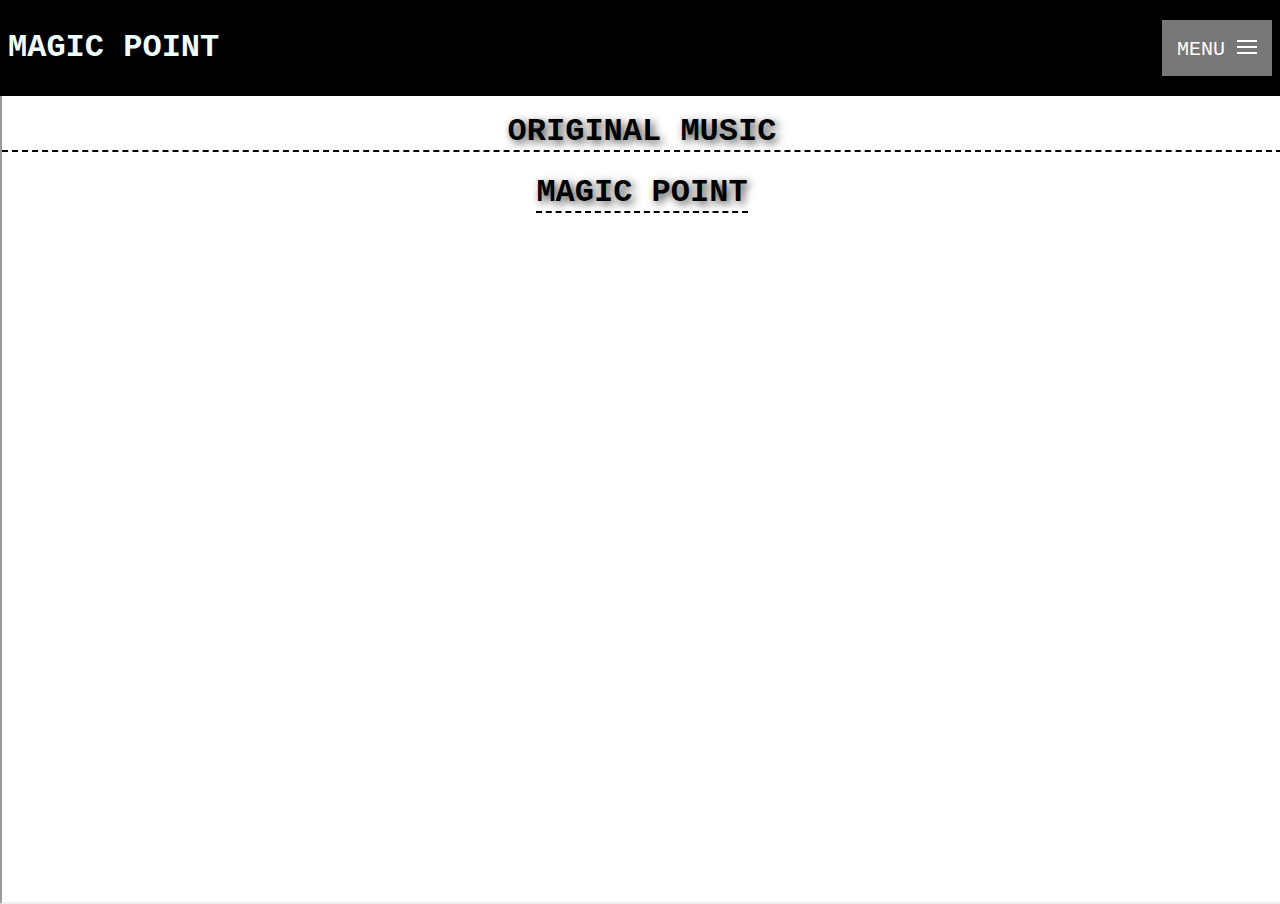
<file: index.html>
<!DOCTYPE html>
<html>
    <head>
        <meta charset="UTF-8">
        <meta name="viewport" content="width=devide-width, initial-scale=1.0">
        <title>Magic Point Trax</title>
        <link rel="stylesheet" href="styles.css">
    </head>
    <body>
        <main>
            <div class="stick-container">
                <div class="flex-div">
                    <div><h1 class="nav-logo">MAGIC POINT</h1></div>
                    <div class="drop-down">
                        
                        <button type="button" class="collapsible">MENU <img src="menu.png"></button>
                        <div class="content">
                            <a href="page_1.html" target="mainframe-display">ORIGINAL MUSIC</a> 
                            <a href="gumpage.html" target="mainframe-display">DEVICES</a> 
                            <a href="page_2.html" target="mainframe-display">VISUALS</a>
                            <a href="page_3.html" target="mainframe-display">SCORING</a>
                            <!--<a href="page_4.html" target="mainframe-display">CODING</a>-->
                            <a href="page_5.html" target="mainframe-display">CONTACT</a>
                            <a href="profile.html" target="mainframe-display">ABOUT</a> 
                            <a href="https://www.patreon.com/MagicPointTrax" target="_blank">PATREON</a>
                        </div>
                    </div>
                </div>
            </div>
            <div class="sticky-marg"></div>
            <div  class="frame-body">
                <iframe src="page_1.html" name="mainframe-display"></iframe>
            </div>
        </main>

        <script>
            var coll = document.getElementsByClassName("collapsible");
            var coll_ = document.getElementsByClassName("content")
            var i;
            
            for (i = 0; i < coll.length; i++) {
              coll[i].addEventListener("click", function() {
                this.classList.toggle("active");
                var content = this.nextElementSibling;
                if (content.style.display === "flex") { 
                  content.style.display = "none";
                } else {
                  content.style.display = "flex";
                }
              });
            }

            for (i = 0; i < coll_.length; i++) {
              coll_[i].addEventListener("click", function() {
                this.classList.toggle("active");
                var content_ = this;
                if (content_.style.display === "flex") { 
                  content_.style.display = "none";
                } else {
                  content_.style.display = "flex";
                }
              });
            }
            </script>
    </body>
</html>
</file>
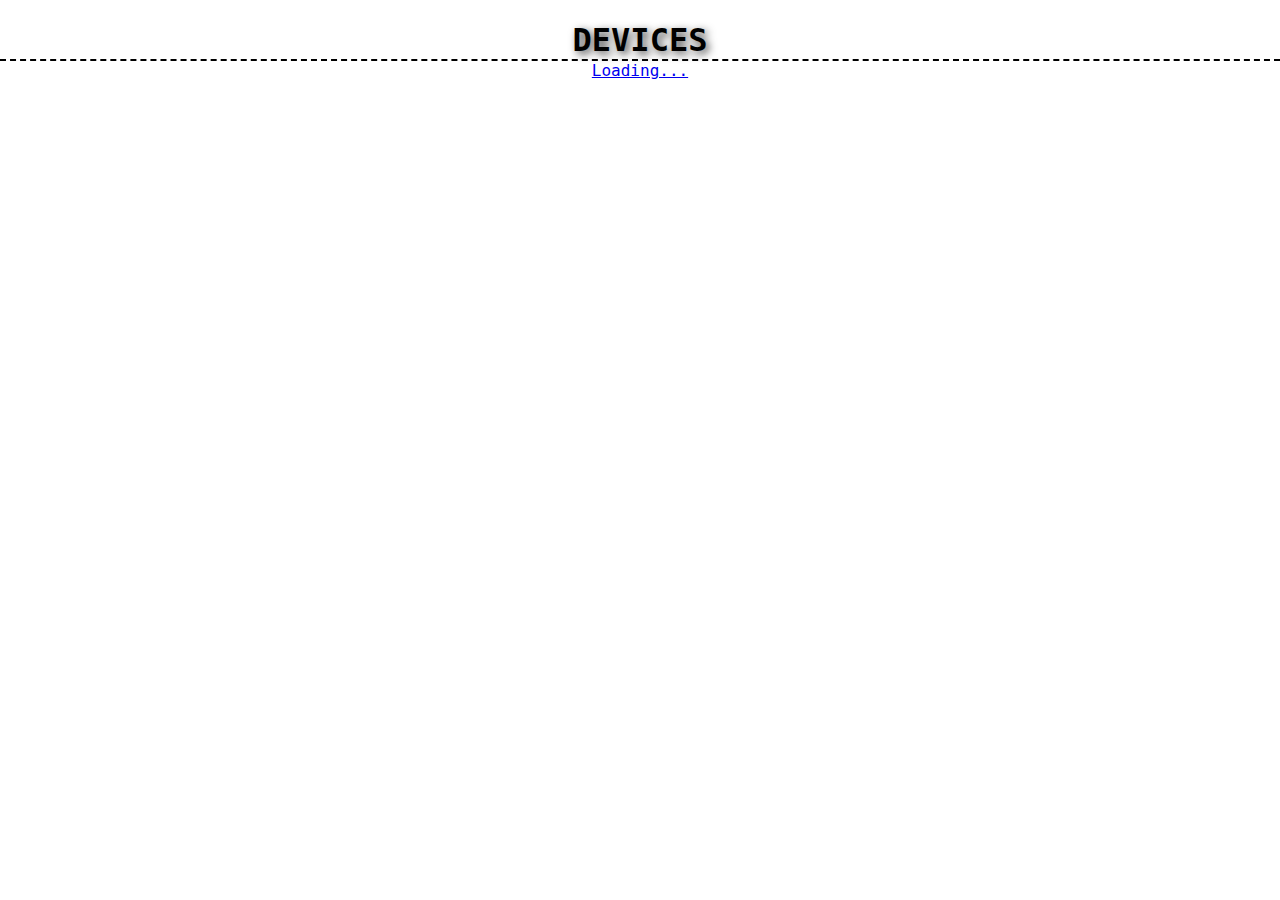
<file: gumpage.html>
<!DOCTYPE html>
<html>
    <head>
        <meta charset="UTF-8">
        <meta name="viewport" content="width=devide-width, initial-scale=1.0">
        <title>Magic Point Trax | DEVICES |</title>
        <link rel="stylesheet" href="styles.css">
    </head>
    <body>
        <h1 class="techno-title">DEVICES</h1>
        <div class="page-1">
            <script src="https://gumroad.com/js/gumroad-embed.js"></script>
<div class="gumroad-product-embed"><a href="https://magicpoint.gumroad.com/l/designer-devices">Loading...</a></div>
        </div>
    </body>
</html>
</file>
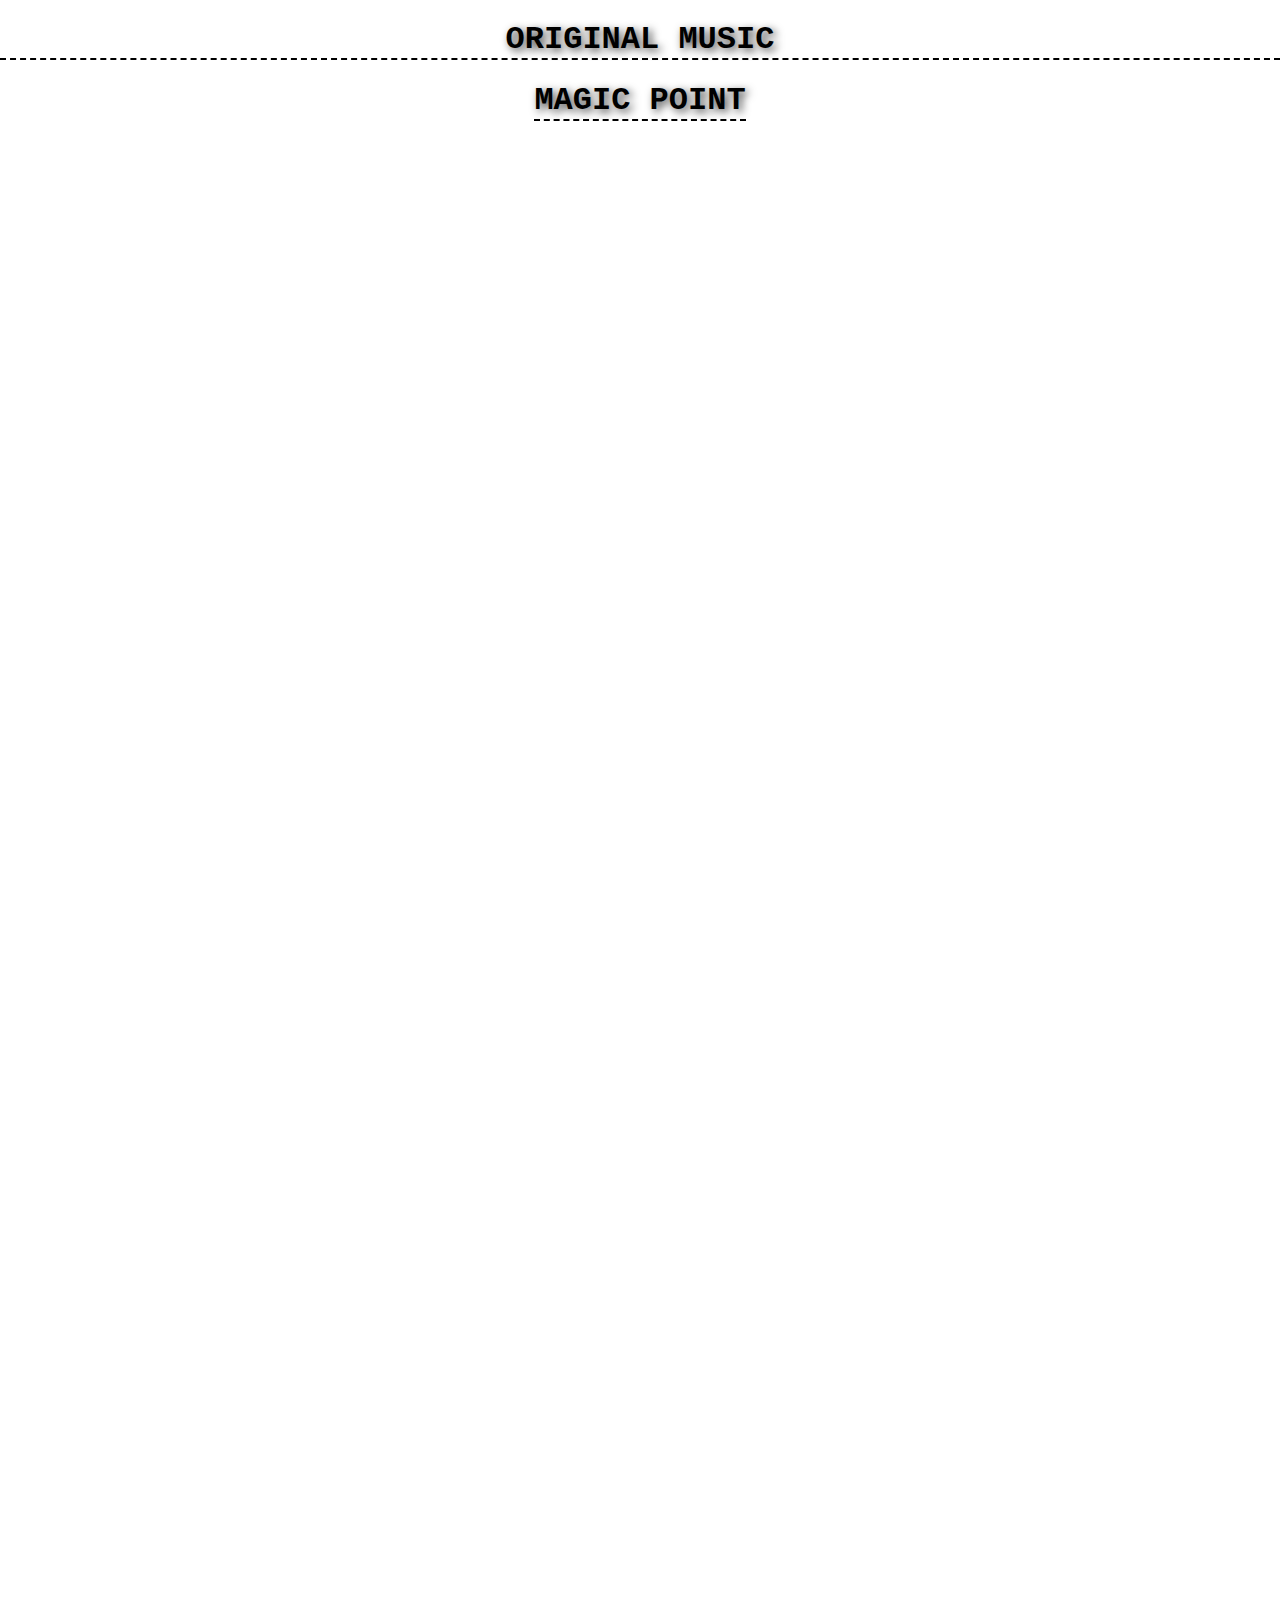
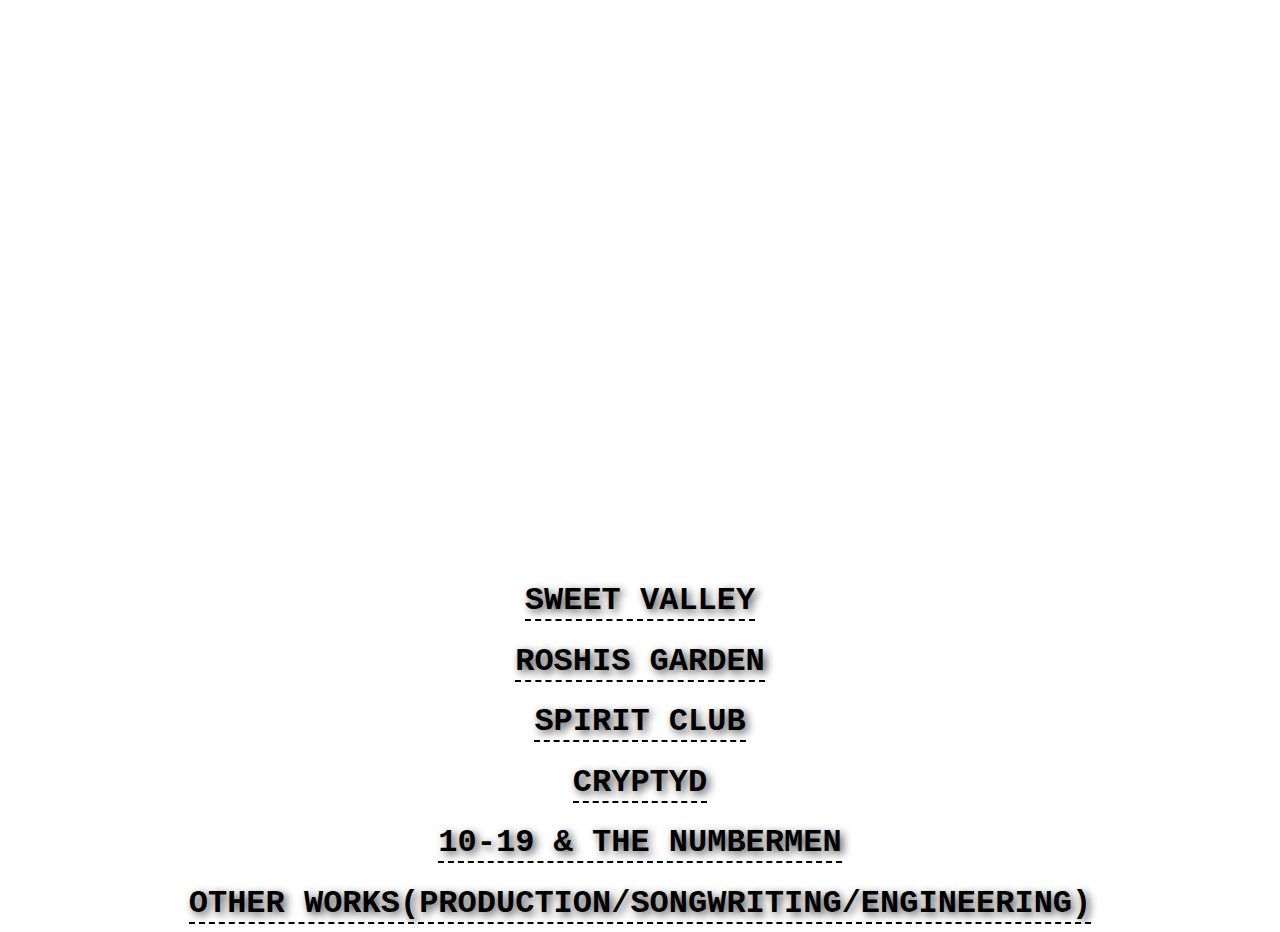
<file: page_1.html>
<!DOCTYPE html>
<html>
    <head>
        <meta charset="UTF-8">
        <meta name="viewport" content="width=devide-width, initial-scale=1.0">
        <title>Magic Point Trax | Original Music |</title>
        <link rel="stylesheet" href="styles.css">
    </head>
    <body>
        <h1 class="techno-title">ORIGINAL MUSIC</h1>
        <div class="page-1">
            <h1 class="techno-title">MAGIC POINT</h1>
            <iframe style="border: 0; width: 100%; height: 120px;" src="https://bandcamp.com/EmbeddedPlayer/album=2526940758/size=large/bgcol=ffffff/linkcol=0687f5/tracklist=false/artwork=small/transparent=true/" seamless><a href="https://magicpoint.bandcamp.com/album/cdeezthetic">CDEEZTHETIC by Magic Point</a></iframe>
            <iframe style="border: 0; width: 100%; height: 120px;" src="https://bandcamp.com/EmbeddedPlayer/album=1411176994/size=large/bgcol=ffffff/linkcol=0687f5/tracklist=false/artwork=small/transparent=true/" seamless><a href="https://magicpoint.bandcamp.com/album/scary-stories">SCARY STORIES by J.K. Williams</a></iframe>
            <iframe style="border: 0; width: 100%; height: 120px;" src="https://bandcamp.com/EmbeddedPlayer/album=4067254045/size=large/bgcol=ffffff/linkcol=0687f5/tracklist=false/artwork=small/transparent=true/" seamless><a href="https://magicpoint.bandcamp.com/album/forest-of-ruin">Forest of Ruin by Magic Point</a></iframe>
            <iframe style="border: 0; width: 100%; height: 120px;" src="https://bandcamp.com/EmbeddedPlayer/album=1506183396/size=large/bgcol=ffffff/linkcol=0687f5/tracklist=false/artwork=small/transparent=true/" seamless><a href="https://magicpoint.bandcamp.com/album/oxylas">Oxylas by Magic Point</a></iframe>
            <iframe style="border: 0; width: 100%; height: 120px;" src="https://bandcamp.com/EmbeddedPlayer/album=434572031/size=large/bgcol=ffffff/linkcol=0687f5/tracklist=false/artwork=small/transparent=true/" seamless><a href="https://magicpoint.bandcamp.com/album/sex-on-acid">SEX ON ACID by Magic Point</a></iframe>
            <iframe style="border: 0; width: 100%; height: 120px;" src="https://bandcamp.com/EmbeddedPlayer/track=3284147127/size=large/bgcol=ffffff/linkcol=0687f5/tracklist=false/artwork=small/transparent=true/" seamless><a href="https://magicpoint.bandcamp.com/track/bounce-em-up-and-down">Bounce Em Up And Down by Magic Point</a></iframe>
            <iframe style="border: 0; width: 100%; height: 120px;" src="https://bandcamp.com/EmbeddedPlayer/album=3585368654/size=large/bgcol=ffffff/linkcol=0687f5/tracklist=false/artwork=small/transparent=true/" seamless><a href="https://magicpoint.bandcamp.com/album/cyber-dub">Cyber Dub by Magic Point</a></iframe>
            <iframe style="border: 0; width: 100%; height: 120px;" src="https://bandcamp.com/EmbeddedPlayer/album=3810799624/size=large/bgcol=ffffff/linkcol=0687f5/tracklist=false/artwork=small/transparent=true/" seamless><a href="https://magicpoint.bandcamp.com/album/msv1-poc">MSV1_POC by Magic Point</a></iframe>
            <iframe style="border: 0; width: 100%; height: 120px;" src="https://bandcamp.com/EmbeddedPlayer/album=539553733/size=large/bgcol=ffffff/linkcol=0687f5/tracklist=false/artwork=small/transparent=true/" seamless><a href="https://magicpoint.bandcamp.com/album/l-o-s-s-l-e-s-s">l o s s l e s s by Magic Point</a></iframe>
            <iframe style="border: 0; width: 100%; height: 120px;" src="https://bandcamp.com/EmbeddedPlayer/track=84492515/size=large/bgcol=ffffff/linkcol=0687f5/tracklist=false/artwork=small/transparent=true/" seamless><a href="https://magicpoint.bandcamp.com/track/complete-chaos">COMPLETE CHAOS by Magic Point</a></iframe>
            <iframe style="border: 0; width: 100%; height: 120px;" src="https://bandcamp.com/EmbeddedPlayer/track=4113471707/size=large/bgcol=ffffff/linkcol=0687f5/tracklist=false/artwork=small/transparent=true/" seamless><a href="https://magicpoint.bandcamp.com/track/phonkstyle">PHONKSTYLE by Magic Point</a></iframe>
            <iframe style="border: 0; width: 100%; height: 120px;" src="https://bandcamp.com/EmbeddedPlayer/album=3738655133/size=large/bgcol=ffffff/linkcol=0687f5/tracklist=false/artwork=small/transparent=true/" seamless><a href="https://magicpoint.bandcamp.com/album/terrordome">TERRORDOME by Magic Point</a></iframe>
            <iframe style="border: 0; width: 100%; height: 120px;" src="https://bandcamp.com/EmbeddedPlayer/track=170836414/size=large/bgcol=ffffff/linkcol=0687f5/tracklist=false/artwork=small/transparent=true/" seamless><a href="https://magicpoint.bandcamp.com/track/hardcore-hater-anthem">HARDCORE HATER ANTHEM by Magic Point</a></iframe>
            <iframe style="border: 0; width: 100%; height: 120px;" src="https://bandcamp.com/EmbeddedPlayer/album=405231532/size=large/bgcol=ffffff/linkcol=0687f5/tracklist=false/artwork=small/transparent=true/" seamless><a href="https://magicpoint.bandcamp.com/album/hardcore-bd-assault">HARDCORE BD-ASSAULT by Magic Point</a></iframe>
            <iframe style="border: 0; width: 100%; height: 120px;" src="https://bandcamp.com/EmbeddedPlayer/track=984855842/size=large/bgcol=ffffff/linkcol=0687f5/tracklist=false/artwork=small/transparent=true/" seamless><a href="https://magicpoint.bandcamp.com/track/smash-or-pass">SMASH OR PASS by Magic Point</a></iframe>
            <iframe style="border: 0; width: 100%; height: 120px;" src="https://bandcamp.com/EmbeddedPlayer/track=3450728669/size=large/bgcol=ffffff/linkcol=0687f5/tracklist=false/artwork=small/transparent=true/" seamless><a href="https://magicpoint.bandcamp.com/track/wontu">WONTU by Joel Kynan</a></iframe>
            <iframe style="border: 0; width: 100%; height: 120px;" src="https://bandcamp.com/EmbeddedPlayer/track=1617788485/size=large/bgcol=ffffff/linkcol=0687f5/tracklist=false/artwork=small/transparent=true/" seamless><a href="https://magicpoint.bandcamp.com/track/dmnwrld">DMNWRLD by Magic Point</a></iframe>
        </div>
         <div class="page-1">
            <h1 class="techno-title">SWEET VALLEY</h1>
             
        </div>
        <div class="page-1">
            <h1 class="techno-title">ROSHIS GARDEN</h1>
             
        </div>
        <div class="page-1">
            <h1 class="techno-title">SPIRIT CLUB</h1>
             
        </div>
        <div class="page-1">
            <h1 class="techno-title">CRYPTYD</h1>
             
        </div>
        <div class="page-1">
            <h1 class="techno-title">10-19 & THE NUMBERMEN</h1>
             
        </div>
        <div class="page-1">
            <h1 class="techno-title">OTHER WORKS(PRODUCTION/SONGWRITING/ENGINEERING)</h1>
             
        </div>
    </body>
</html>
</file>
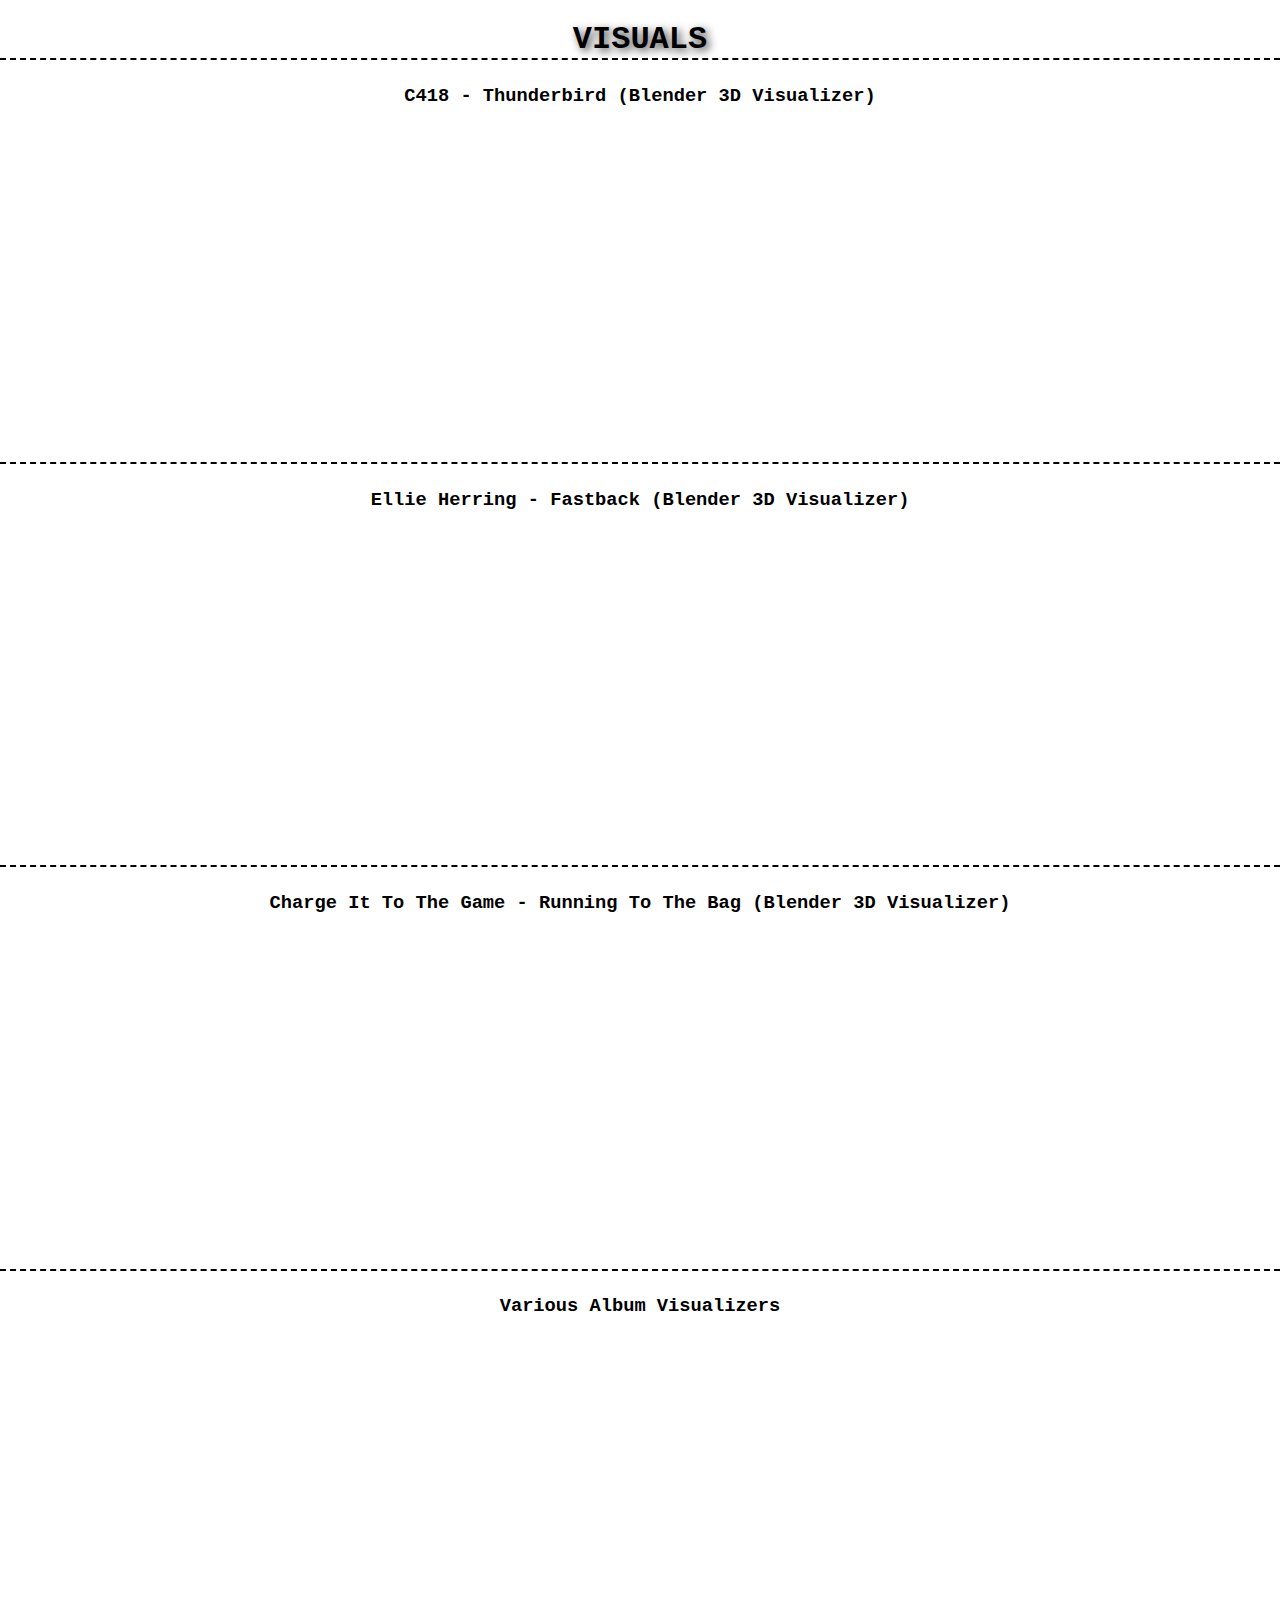
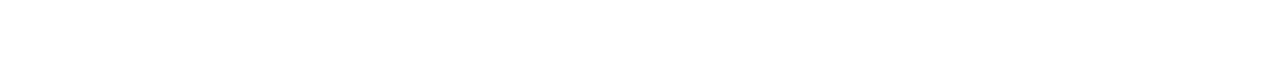
<file: page_2.html>
<!DOCTYPE html>
<html>
    <head>
        <meta charset="UTF-8">
        <meta name="viewport" content="width=devide-width, initial-scale=1.0">
        <title>Magic Point Trax | Visuals |</title>
        <link rel="stylesheet" href="styles.css">
    </head>
    <body>
        <main>
            <h1 class="techno-title">VISUALS</h1>
                <div class="page-3 score-reel">
                    <span class="score-bit">
                        <h3>C418 - Thunderbird (Blender 3D Visualizer)</h3>
                        <iframe max-width="100vw" height="315" aspect-ratio="16/9" src="https://www.youtube.com/embed/H3QP2TX-U28" title="YouTube video player" frameborder="0" allow="accelerometer; autoplay; clipboard-write; encrypted-media; gyroscope; picture-in-picture" allowfullscreen></iframe>
                    </span>
                        
                    <span class="score-bit">
                        <h3>Ellie Herring - Fastback (Blender 3D Visualizer)</h3>
                        <iframe max-width="100vw" height="315" aspect-ratio="16/9" src="https://www.youtube.com/embed/gksxuKfa_oA" title="YouTube video player" frameborder="0" allow="accelerometer; autoplay; clipboard-write; encrypted-media; gyroscope; picture-in-picture" allowfullscreen></iframe>
                    </span>
                        
                    <span class="score-bit">
                        <h3>Charge It To The Game - Running To The Bag (Blender 3D Visualizer)</h3>
                        <iframe max-width="100vw" height="315" aspect-ratio="16/9" src="https://www.youtube.com/embed/c5DJ-u-Kv_Y" title="YouTube video player" frameborder="0" allow="accelerometer; autoplay; clipboard-write; encrypted-media; gyroscope; picture-in-picture" allowfullscreen></iframe>
                    </span>
                        
                    <span class="score-bit">
                        <h3>Various Album Visualizers</h3>
                        <iframe max-width="100vw" height="315" aspect-ratio="16/9" src="https://www.youtube.com/embed/6Y4sHYeUnxg" title="YouTube video player" frameborder="0" allow="accelerometer; autoplay; clipboard-write; encrypted-media; gyroscope; picture-in-picture" allowfullscreen></iframe>
                        <iframe max-width="100vw" height="315" aspect-ratio="16/9" src="https://www.youtube.com/embed/XpfALaxUtb8" title="YouTube video player" frameborder="0" allow="accelerometer; autoplay; clipboard-write; encrypted-media; gyroscope; picture-in-picture" allowfullscreen></iframe>
                    </span>
                </div>
        </main>
    </body> 
            
</html>
</file>
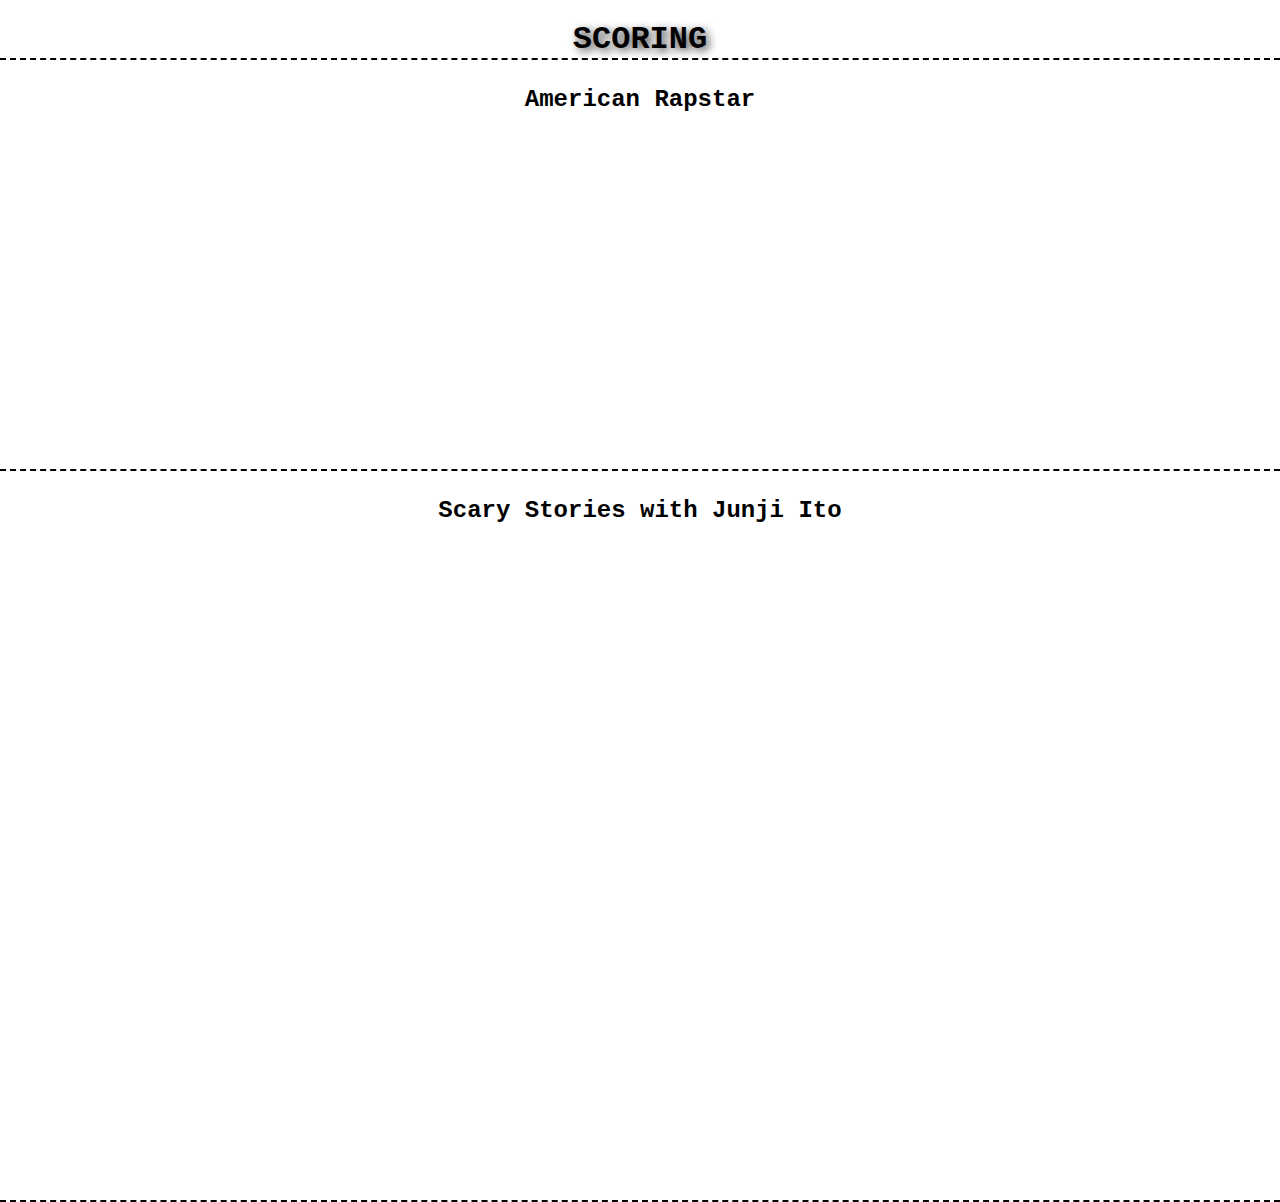
<file: page_3.html>
<!DOCTYPE html>
<html>
    <head>
        <meta charset="UTF-8">
        <meta name="viewport" content="width=devide-width, initial-scale=1.0">
        <title>Magic Point Trax | Scoring |</title>
        <link rel="stylesheet" href="styles.css">
    </head>
    <body>
        <main>
            <h1 class="techno-title">SCORING</h1>
            <div class="page-3 score-reel">
                <span class="score-bit">
                    <h2>American Rapstar</h2>
                    <iframe width="560" height="315" src="https://www.youtube.com/embed/UPBr-jYAsT4" title="YouTube video player" frameborder="0" allow="accelerometer; autoplay; clipboard-write; encrypted-media; gyroscope; picture-in-picture" allowfullscreen></iframe>
                </span>
                <span class="score-bit">
                    <h2>Scary Stories with Junji Ito</h2>
                    <iframe width="560" height="315" src="https://www.youtube.com/embed/PZE7NGgKW0g" title="YouTube video player" frameborder="0" allow="accelerometer; autoplay; clipboard-write; encrypted-media; gyroscope; picture-in-picture" allowfullscreen></iframe>
                    <iframe width="560" height="315" src="https://www.youtube.com/embed/NEaHyeiPhpU" title="YouTube video player" frameborder="0" allow="accelerometer; autoplay; clipboard-write; encrypted-media; gyroscope; picture-in-picture" allowfullscreen></iframe>
                    <iframe width="560" height="315" src="https://www.youtube.com/embed/XM1wgOWe-KY" title="YouTube video player" frameborder="0" allow="accelerometer; autoplay; clipboard-write; encrypted-media; gyroscope; picture-in-picture" allowfullscreen></iframe>
                </span>
            </div>
        </main>
    </body>
</html>
</file>
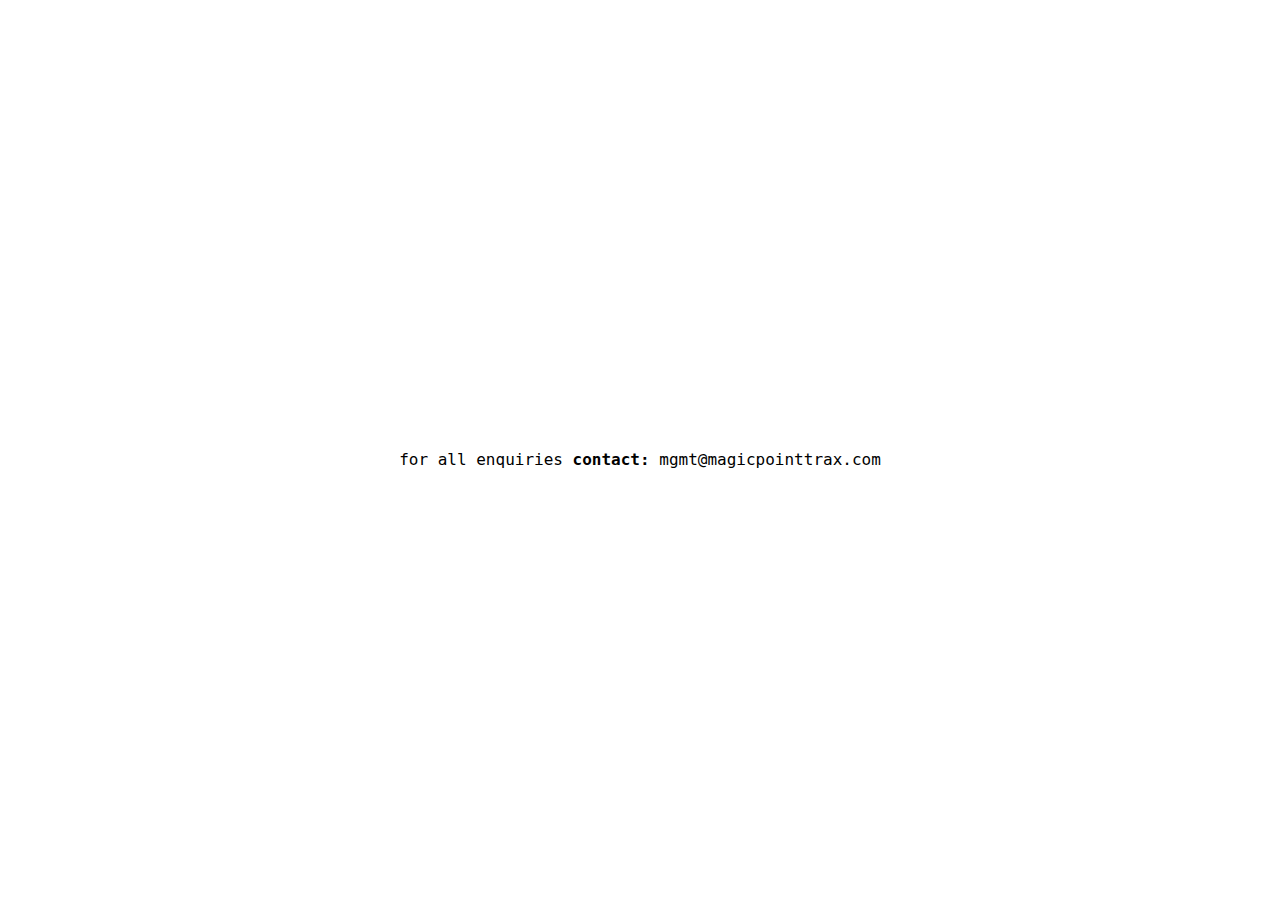
<file: page_5.html>
<!DOCTYPE html>
<html>
    <head>
        <meta charset="UTF-8">
        <meta name="viewport" content="width=devide-width, initial-scale=1.0">
        <title>Magic Point Trax | Contact |</title>
        <link rel="stylesheet" href="styles.css">
    </head>
    <body class="contact-page">
        for all enquiries <b>contact:</b> mgmt@magicpointtrax.com
    </body>
</html>
</file>
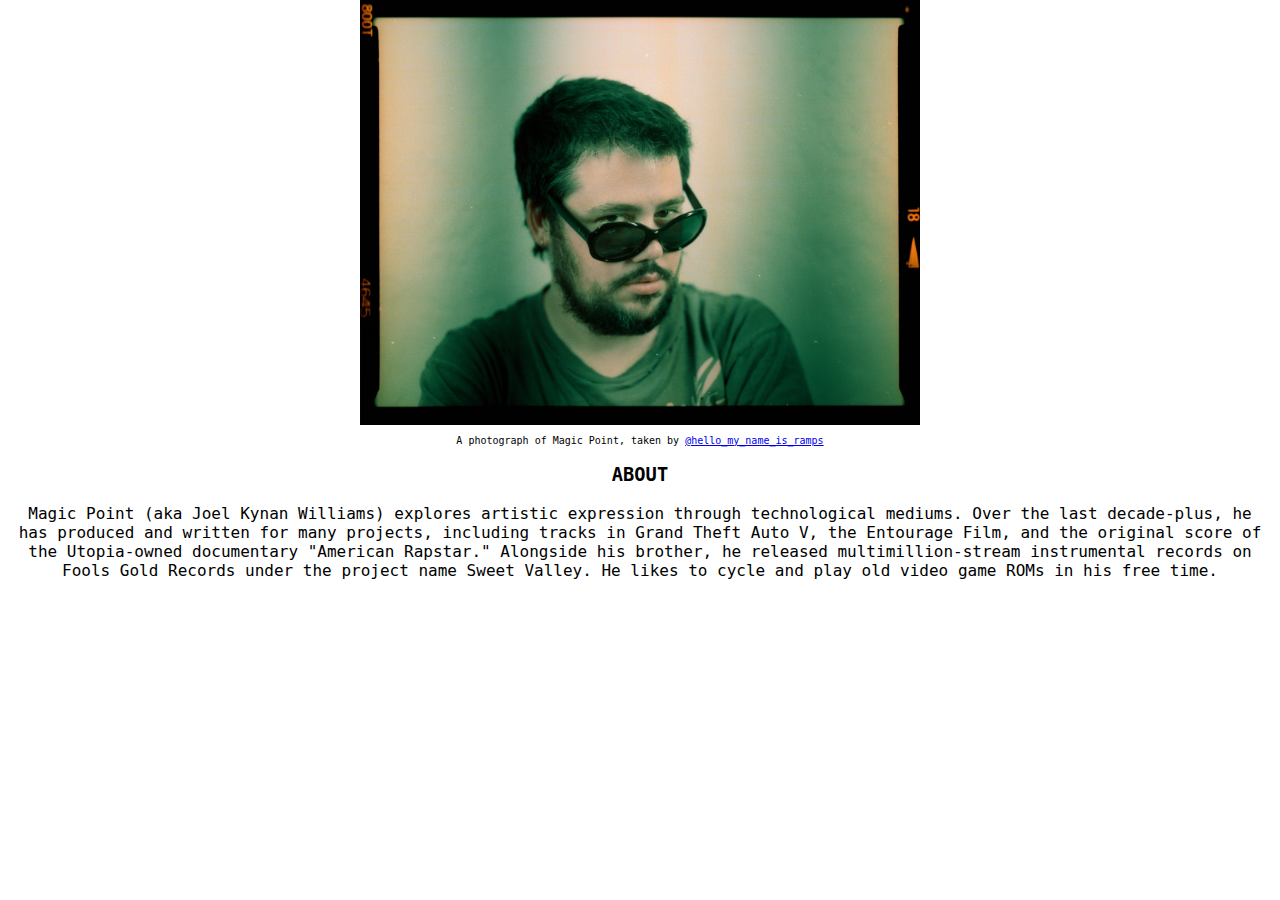
<file: profile.html>
<!DOCTYPE html>
<html>
    <head>
        <meta charset="UTF-8">
        <meta name="viewport" content="width=devide-width, initial-scale=1.0">
        <title>Magic Point Trax | Profile |</title>
        <link rel="stylesheet" href="styles.css">
    </head>
    <body class="page-prof">
            <img src="profile-pic.jpg" alt="A photograph of Magic Point, taken by Hello My Name Is Ramps" class="prof-img">
            <p class="prof-cap">A photograph of Magic Point, taken by <a href="https://www.instagram.com/hello_my_name_is_ramps/" target="_blank">@hello_my_name_is_ramps</a></p>
        
        
        <h3>ABOUT</h3>
        <p class="prof-para">
        Magic Point (aka Joel Kynan Williams) explores artistic expression through technological mediums. Over the last decade-plus, he has produced and written for many projects, including tracks in Grand Theft Auto V, the Entourage Film, and the original score of the Utopia-owned documentary "American Rapstar." Alongside his brother, he released multimillion-stream instrumental records on Fools Gold Records under the project name Sweet Valley. He likes to cycle and play old video game ROMs in his free time.
        </p>
    
    </body>
</html>
</file>
<file: styles.css>
body{
    margin: 0;
    font-family: OCR A Std, monospace;
    max-height: 100vh;
    max-width: 100vw;
    overflow-x: hidden;
}

.stick-container{
    position: fixed;
    min-width: 100vw;
    top:0;
}

.flex-div{
    display:flex;
    justify-content:space-between;
    align-items: center;
    background-color:black;
    padding: .5rem 0.5rem;
    margin: 0;
    
    min-height: 8vh;
    max-height: 10vh;

    flex-grow: 1;
    flex-shrink: 0.2;
}

/*logo and animation*/
@keyframes logo-in{
    from{color:azure; text-shadow: 0rem 0rem rgb(160, 160, 160);}
    to{color:rgb(175, 47, 234); text-shadow: .15rem .15rem rgb(234, 177, 21);}
}

@keyframes logo-out{
    from{color:rgb(175, 47, 234); text-shadow: .15rem .15rem rgb(234, 177, 21);}
    to{color:azure; text-shadow: none;}
}

.nav-logo{
    color:azure;
    max-height: 10vh;
}



.nav-logo:hover{
    animation-name: logo-in;
    animation-duration: .5s;
    animation-timing-function: ease-in-out;
    animation-fill-mode: both;
}

.nav-logo:not(:hover){
    animation-name: logo-out;
    animation-duration: 1s;
    animation-timing-function: ease-in-out;
    animation-fill-mode: both;
}
/*logo and animation*/

@keyframes drop-down-color-in{
    from{}
    to{background-color: darkgray;}
}

@keyframes drop-down-color-out{
    from{}
    to{background-color: none;}
}

.collapsible{
  background-color: #777;
  color: white;
  cursor: pointer;
  padding: 15px;
  width: 100%;
  border: none;
  text-align: left;
  outline: none;
  font-size: 20px;
  font-family: OCR A Std, monospace;
}

.active, .collapsible:hover {
    background-color: #555;
  }

.drop-down:hover h1{
    animation-name: drop-down-color-in;
    animation-duration: .5s;
    animation-fill-mode: forwards;
}

.drop-down:not(:hover){
    animation-name: drop-down-color-out;
    animation-duration: .5s;
}

@keyframes fade-in-anim {
    from{opacity: 0;}
    to{}
}

.content{
    animation-name: fade-in-anim;
    animation-duration: .5s;
    display: none;
    flex-direction: column;
    position: fixed;
    right:10px;
    background-color: black;
    box-shadow: 0 0 .5rem .5rem black;
}

.content a{
    z-index: 1;
    color:deepskyblue;
    font-size:x-large;
    outline: white dashed 2px;
    padding: .5rem 1.25rem 0.25rem 1.25rem;
}

.frame-body{
    position: absolute;
    top: 10vh;
    /* bottom: -100rem; */
    left: 0;
    right: 0;
    width: 100vw;
    height: 90vh;
    z-index: -1; 
}

.frame-body iframe{
    position: absolute;
    top: 0;
    bottom: 0;
    left: 0;
    right: 0;
    width: 100%;
    height: 90vh;
    overflow-y:scroll;
    z-index:-1;
}

.prof-page{
    display: flex;
    justify-content: center;
    flex-wrap: wrap;
}

.prof-img{
    display: block;
    width: 100%;
    max-width: 560px;
    margin: 0 auto;
}

.page-1{
    display: flex;
    flex-wrap: wrap;
    align-items: center;
    justify-content: center;
}

.page-1 iframe{
    display: flex;
    flex-wrap: wrap;
    align-items: center;
    justify-content: center;
    margin: 0 auto;
}

.techno-title{
    text-align: center;
    font-weight: 900;
    text-shadow: .1em .1em .25em rgb(67, 67, 67);;
    border-bottom: 2px dashed black;
    margin-bottom: 0;
}

h2, h3{
    text-align: center;
}

.vid-sep{
    border-bottom: .5rem black;
}

.page-3, .score-reel, .score-bit{
    display: block;
    margin-top: -10px;
    /*margin: auto;
    padding: auto;*/
    text-align: center;
    max-width: 100vw;
}

.score-bit{
    padding-bottom: 1rem;
    padding-top: 1rem;
    border-bottom: 2px dashed black;
}

.contact-page{
    margin-top: 50vh;
    text-align: center;
}

.prof-para{
    text-align: center;
    padding-left: 15px;
    padding-right: 15px;
    padding-bottom: 10vh;
}

.prof-cap{  
    font-size: 10px;
    text-align: center;
}

.iframe-container{
    position: relative;
    width: 100%;
    padding-bttom:56.25%;
    height: 0;
}

.iframe-container iframe{
    position: absolute;
    top: 0;
    left 0;
    width: 100%;
    height: 100%;
}
</file>
